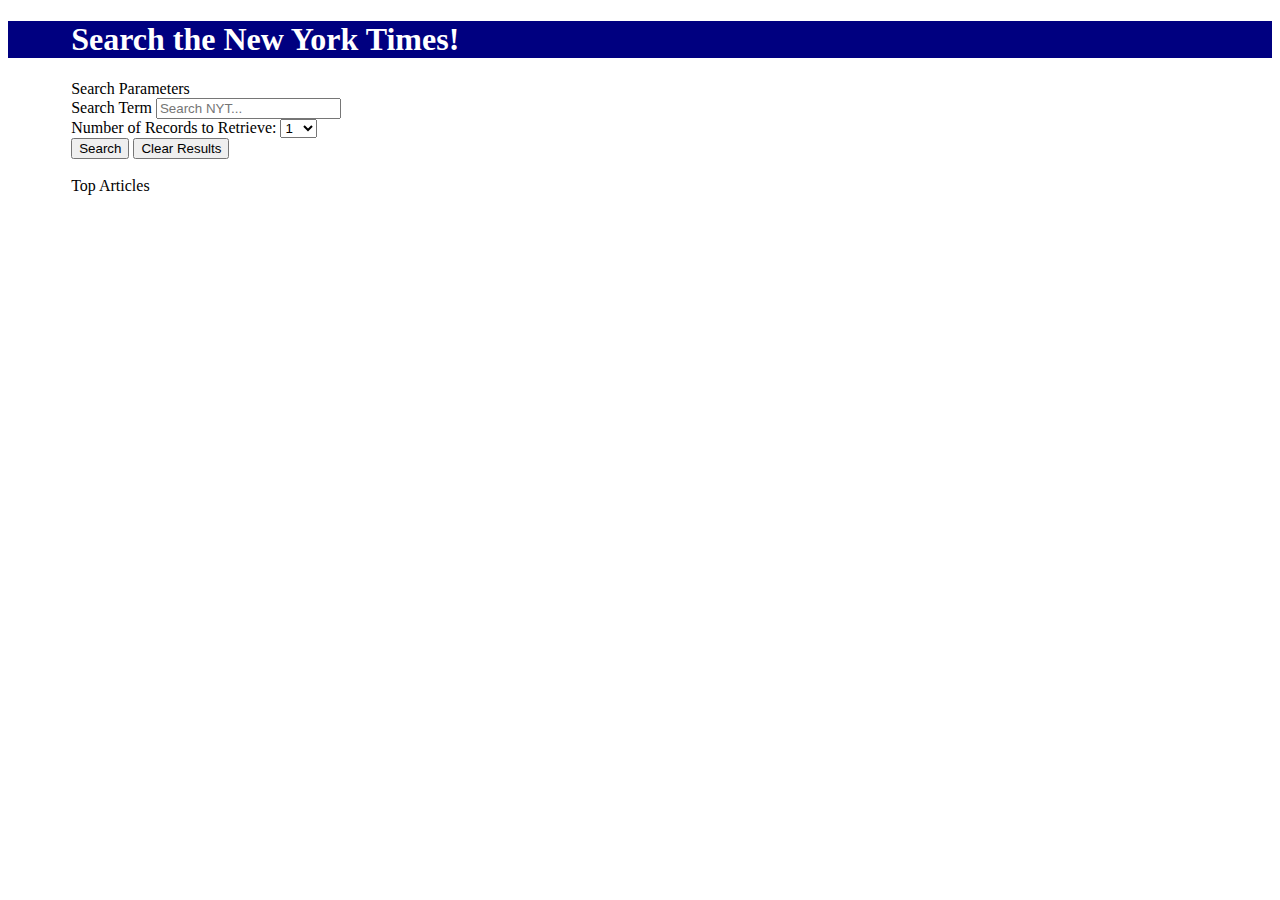
<file: index2.html>
<!DOCTYPE html>
<html lang="en">
<head>
    <meta charset="UTF-8">
    <meta name="viewport" content="width=device-width, initial-scale=1.0">
    <meta http-equiv="X-UA-Compatible" content="ie=edge">
    <title>NYT</title>
    <!--bootstrap stylesheet-->
    <link rel="stylesheet" href="https://stackpath.bootstrapcdn.com/bootstrap/4.1.2/css/bootstrap.min.css" integrity="sha384-Smlep5jCw/wG7hdkwQ/Z5nLIefveQRIY9nfy6xoR1uRYBtpZgI6339F5dgvm/e9B" crossorigin="anonymous">

<link rel="stylesheet" href="assets/css/style.css">
</head>
<body>
       
    <header class="header">
           <div class=" jumbotron jumbotron-fluid" style="background-color: navy;">
                <h1>Search the New York Times!</h1>
           </div>

    </header>


        <!--search bar-->
   <div class="row">
       <div class="col-md-10">
            <div class="card">
                    <div class="card-header">
                      Search Parameters
                    </div>
                    <div class="card-body">
                      <form>
                          <div class="form-group">
                              <lable for="search">Search Term</lable>
                              <input type="search" class="form-control" id="search" placeholder="Search NYT...">
                          </div>
                          <div class="form-group">
                                  <label for="numberOfArticles">Number of Records to Retrieve:</label>
                                  <select class="form-control" id="numberOfArticles">
                                     <option>1</option>
                                    <option>5</option>
                                    <option>10</option>
                                  </select>
                                </div>
                          <button type="submit" class="btn btn-primary" id="searchBtn">Search</button>
                          <button type="submit" class="btn btn-primary" id="clearBtn">Clear Results</button>
                      </form>
                  
                    </div>
                  </div>
       </div>
   </div>
        <br>
        <!--display data-->
        <div class="row">
         <div class="col-md-10">
                <div class="card">
                        <div class="card-header">
                            Top Articles
                        </div>
                        <div class="card-body">
                            <div id="articleDisplay"></div>
                        </div>
                    </div>
        </div>
    </div>

    <script src="https://code.jquery.com/jquery-3.3.1.js"integrity="sha256-2Kok7MbOyxpgUVvAk/HJ2jigOSYS2auK4Pfzbm7uH60="crossorigin="anonymous"></script>
<script src="https://cdnjs.cloudflare.com/ajax/libs/popper.js/1.14.3/umd/popper.min.js" integrity="sha384-ZMP7rVo3mIykV+2+9J3UJ46jBk0WLaUAdn689aCwoqbBJiSnjAK/l8WvCWPIPm49" crossorigin="anonymous"></script>
<script src="https://stackpath.bootstrapcdn.com/bootstrap/4.1.2/js/bootstrap.min.js" integrity="sha384-o+RDsa0aLu++PJvFqy8fFScvbHFLtbvScb8AjopnFD+iEQ7wo/CG0xlczd+2O/em" crossorigin="anonymous"></script>
<script src="assets/javascript/nytApi.js"></script>

</body>
</html>
</file>
<file: assets/css/style.css>
.header{
    color: white;
}
h1{
    margin-left: 5%;
}
.row{
    margin-left: 5%;
}
</file>
